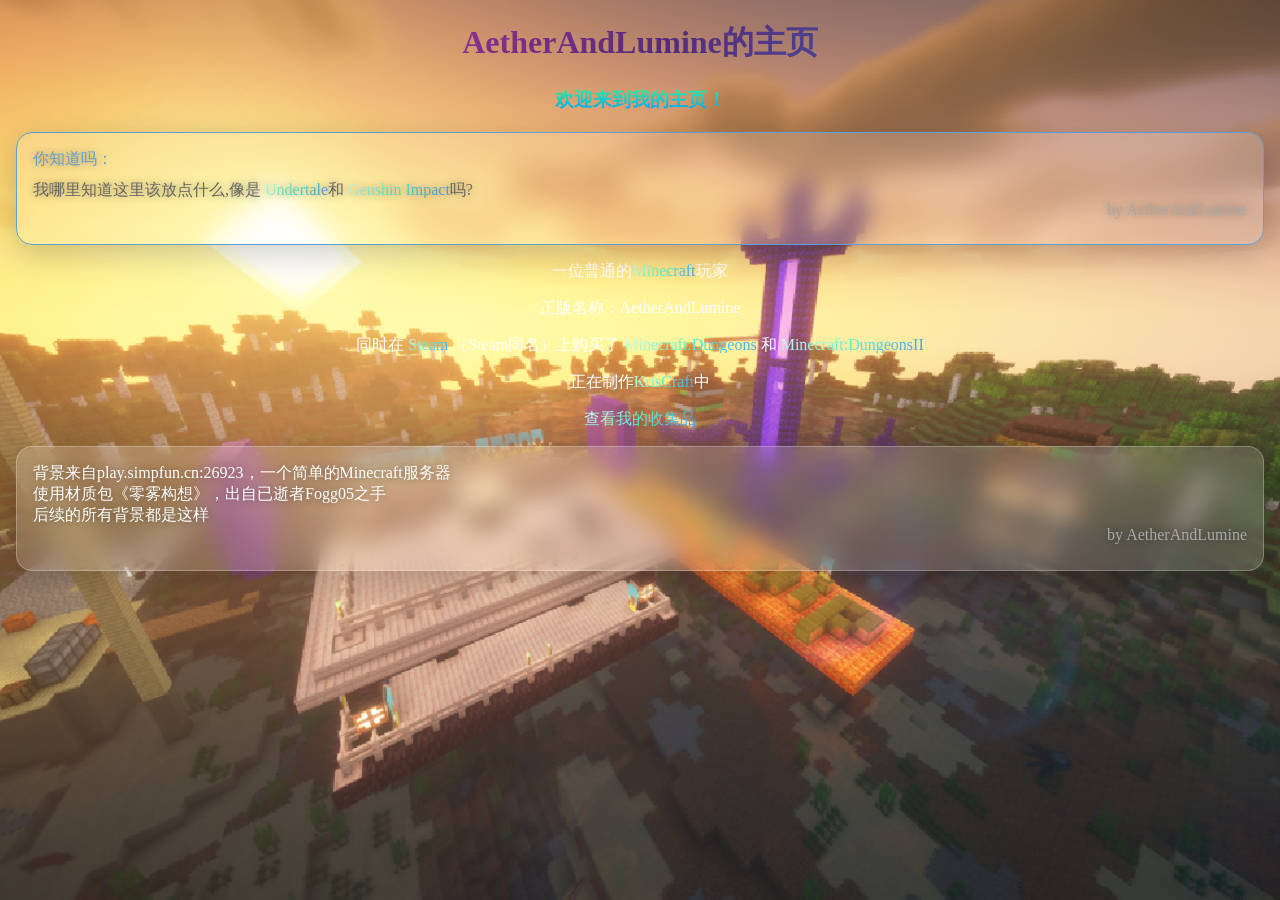
<file: index.html>
<!DOCTYPE html>
<html>
    <head>
        <title>AetherAndLumine的页面</title>
        <link rel = "icon" type="image/png" href="root.png">
        <link rel = "stylesheet" type="text/css" href="main.css">
        <link rel = "stylesheet" type="text/css" href="quote.css">
        <link rel = "stylesheet" type="text/css" href="animation.css">
        <meta name="author" content="AetherAndLumine">
    </head>
    <body class="with-background">
        <h1>AetherAndLumine的主页</h1>
        <p class="centered-text first-text">欢迎来到我的主页！</p>
        <blockquote class="do-you-know glass-card fade-in">
            我哪里知道这里该放点什么,像是
            <a href="https://undertale.com" target="_blank" title="Undertale官方网站" class="undertale-text"></a>和
            <a href="https://ys.mihoyo.com/" target="_blank" title="原神官方网站" class="genshin-text"></a>吗?
        </blockquote>
        <p class="centered-text">一位普通的<a href="https://www.minecraft.net/zh-hans" target="_blank" title="Minecraft官方网站">Minecraft</a>玩家</p>
        <p class="centered-text">正版名称：AetherAndLumine</p>
        <p class="centered-text">同时在<a href="https://store.steampowered.com/" target="_blank" title="Steam页面">
            Steam
        </a>（Steam同名）上购买了
        <a href="https://store.steampowered.com/app/1672970/Minecraft_Dungeons/" target="_blank" title="Minecraft:Dungeons官方网站">
            Minecraft:Dungeons
        </a>和
        <a href="https://store.steampowered.com/app/1912410/Minecraft_Dungeons_II/" target="_blank" title="Minecraft:Dungeons II官方网站">
            Minecraft:DungeonsII
        </a></p>
        <p class="centered-text">正在制作<a href="https://modrinth.com/mod/kriscraft" target="_blank" title="让Minecraft的苔藓更加有用">KrisCraft</a>中</p>
        <p class="centered-text"><a href="collections.html">查看我的收集品</a></p>
        <blockquote class="white glass-card fade-in">
            背景来自play.simpfun.cn:26923，一个简单的Minecraft服务器<br>
            使用材质包《零雾构想》，出自已逝者Fogg05之手<br>
            后续的所有背景都是这样
        </blockquote>
    </body>
</html>
</file>
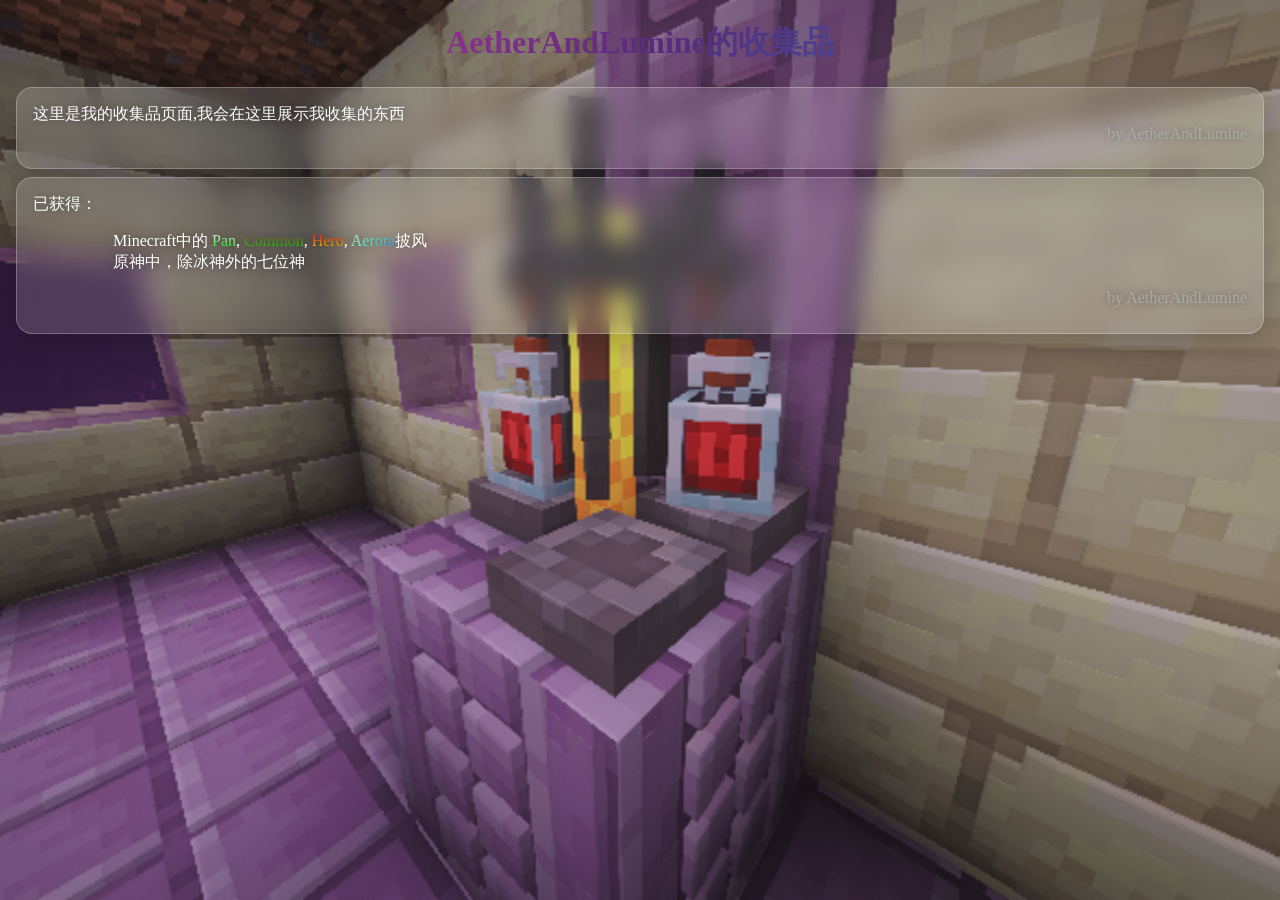
<file: collections.html>
<!DOCTYPE html>
<html>
    <head>
        <title>AetherAndLumine的收集品</title>
        <link rel = "icon" type="image/png" href="root.png">
        <link rel = "stylesheet" type="text/css" href="main.css">
        <link rel = "stylesheet" type="text/css" href="quote.css">
        <link rel = "stylesheet" type="text/css" href="animation.css">
        <link rel = "stylesheet" type="text/css" href="collections.css">
        <meta name="author" content="AetherAndLumine">
    </head>
    <body class="collection_background">
        <h1>AetherAndLumine的收集品</h1>
        <blockquote class="glass-card fade-in">
            这里是我的收集品页面,我会在这里展示我收集的东西
        </blockquote>
        <blockquote class="glass-card fade-in">
            已获得：
            <ul>
                <ol>Minecraft中的
                    <spam class="pan">Pan</spam>,
                    <spam class="common">Common</spam>,
                    <spam class="hero">Hero</spam>,
                    <spam class="aerora">Aerora</spam>披风
                </ol>
                <ol>
                    原神中，除冰神外的七位神
                </ol>
            </ul>
        </blockquote>
    </body>
</html>
</file>
<file: main.css>
html,body {
    box-sizing: border-box;
    margin: 0;
    padding: 0;
    width: 100%;
    height: 100%;
    overflow: hidden;
    color: #FFFFFF;
}
.first-text {
    font-size: 1.2rem;
    font-weight: bold;
    color: #333;
    background-image:linear-gradient(180deg,#2af598 0%, #009efd 100%);
    background-clip: text;
    -webkit-background-clip: text;
    color: transparent;
}
.centered-text {
    text-align: center;
}
h1 {
    font-size: 2rem;
    font-weight: bold;
    color: #333;
    background-image:linear-gradient(-225deg,#FF3CAC 0%, #562B7C 52%, #2B86C5 100%);
    background-clip: text;
    -webkit-background-clip: text;
    color: transparent;
    text-align: center;
}
.with-background {
    position: relative;
    width: 100%;
    height: 100%;
    background-image: url('img1.png');
    background-size: cover;
    background-position: center;
    background-repeat: no-repeat;
}
.glass-card {
    /* 半透明底色 */
    background: rgba(255,255,255,0.15);
    /* 磨砂模糊，液态玻璃核心 */
    backdrop-filter: blur(12px);
    -webkit-backdrop-filter: blur(12px);

    /* 细白边框，玻璃高光 */
    border: 1px solid rgba(255,255,255,0.25);
    border-radius: 16px;
    /* 柔和外阴影 */
    box-shadow: 0 8px 32px rgba(0,0,0,0.2);
    text-shadow: 0 0 8px #00000066;
}
a {
    background-image:linear-gradient(-225deg,#D4FFEC 0%, #57F2CC 48%, #4596FB 100%);
    background-clip: text;
    -webkit-background-clip: text;
    color: transparent;
    text-decoration: none;
}
.white {
    color: #FFFFFF;
}
</file>
<file: quote.css>
blockquote {
    display: block;
    margin-block-start: 1em;
    margin-block-end: 1em;
    margin-inline-start: 40px;
    margin-inline-end: 40px;
    margin: 0.5rem 1rem;
    font-weight: 400;
    position: relative;
    padding: 1rem;
    border-left: 3px solid #ddd;
    background: #f8f8f8;
    background-image:linear-gradient(0deg,#92fe9d 0%, #00c9ff 100%);
    border-radius: 10px;
}

table {
    background: #ffffff;
    text-align: center;
    border-radius: 20px;
}

blockquote:before {
    display: block;
    margin-bottom: 0.6rem;
}

blockquote:after {
    display: block;
    margin-bottom: 0.6rem;
    text-align: right;
    font-size: 1rem;
    content: "by AetherAndLumine";
    color: darkgrey;
}

blockquote.warn {
    border-color: #ff4136;
    color: #666;
}

blockquote.note {
    border-color: #5f9fd6;
    color: #666;
    background-image:linear-gradient(#000 0%,fff 100%);
    background-clip: text;
    -webkit-background-clip: text;
    color: transparent;
}

blockquote.do-you-know {
    border-color: #5f9fd6;
    color: #666;
}

blockquote.warn:before {
    content: "警告：";
    color: #ff4136;
}

blockquote.note:before {
    content: "备注：";
    color: #5f9fd6;
}

blockquote.do-you-know:before {
    content: "你知道吗：";
    color: #5f9fd6;
}
</file>
<file: animation.css>
@keyframes fadeIn {
     from { opacity: 0; }
     to { opacity: 1; }
 }
 
 .fade-in {
     animation: fadeIn 1s ease-in-out;
 }

 @keyframes undertale {
    0% {
        content: "Undertale";
        color: #000000;
    }
    10% {
        content: "决心";
        color: #ff0000;
    }
    20% {
        content: "勇气";
        color: orange;
    }
    30% {
        content: "正义";
        color: #FFFF00;
    }
    40% {
        content: "仁慈";
        color: #00FF00;
    }
    50% {
        content: "耐心";
        color: aqua;
    }
    60% {
        content: "诚实";
        color: #0000FF;
    }
    70% {
        content: "毅力";
        color: #800080;
    }
    80% {
        content: "*当你看到这段话的时候，你充满了决心";
        color: #FFFFFF;
    }
    100% {
        content: "传说之下";
        color: #000000;
    }
 }
.undertale-text {
    position: relative;
    /* 预留空间，防止文字跳动变形，可以自己调字号 */
    font-size: 1rem;
}
.undertale-text::after {
    content: "Undertale";
    animation: undertale 30s;
}
@keyframes genshin {
    0% {
        content: "Genshin Impact";
        color: #000000;
    }
    10% {
        content: "抗争";
        color: #ff0000;
    }
    20% {
        content: "自由";
        color: cyan;
    }
    30% {
        content: "契约";
        color: #FFFF00;
    }
    40% {
        content: "智慧";
        color: #00FF00;
    }
    50% {
        content: "怜爱";
        color: aqua;
    }
    60% {
        content: "正义";
        color: #0000FF;
    }
    70% {
        content: "永恒";
        color: #800080;
    }
    80% {
        content: "原神";
        color: #000000;
    }
    100% {
        content: "原神";
        color: #000000;
    }
 }
 .genshin-text {
    position: relative;
    /* 预留空间，防止文字跳动变形，可以自己调字号 */
    font-size: 1rem;
}
.genshin-text::after {
    content: "Genshin Impact";
    animation: genshin 25s;
}
</file>
<file: collections.css>
.collection_background {
    background-image: url("img2.png");
    background-size: cover;
    background-position: center;
    background-repeat: no-repeat;
    height: 100vh;
    width: 100vw;
}
.pan{
    background-image:linear-gradient(#fff 0%,#0f0 100%);
    background-clip: text;
    -webkit-background-clip: text;
    color: transparent;
}
.common{
    background-image:linear-gradient(brown 0%,#0f0 100%);
    background-clip: text;
    -webkit-background-clip: text;
    color: transparent;
}
.hero{
    background-image:linear-gradient(#f00 0%,gold 100%);
    background-clip: text;
    -webkit-background-clip: text;
    color: transparent;
}
.aerora{
    background-image:linear-gradient(-225deg,#D4FFEC 0%, #57F2CC 48%, #4596FB 100%);
    background-clip: text;
    -webkit-background-clip: text;
    color: transparent;
}
</file>
